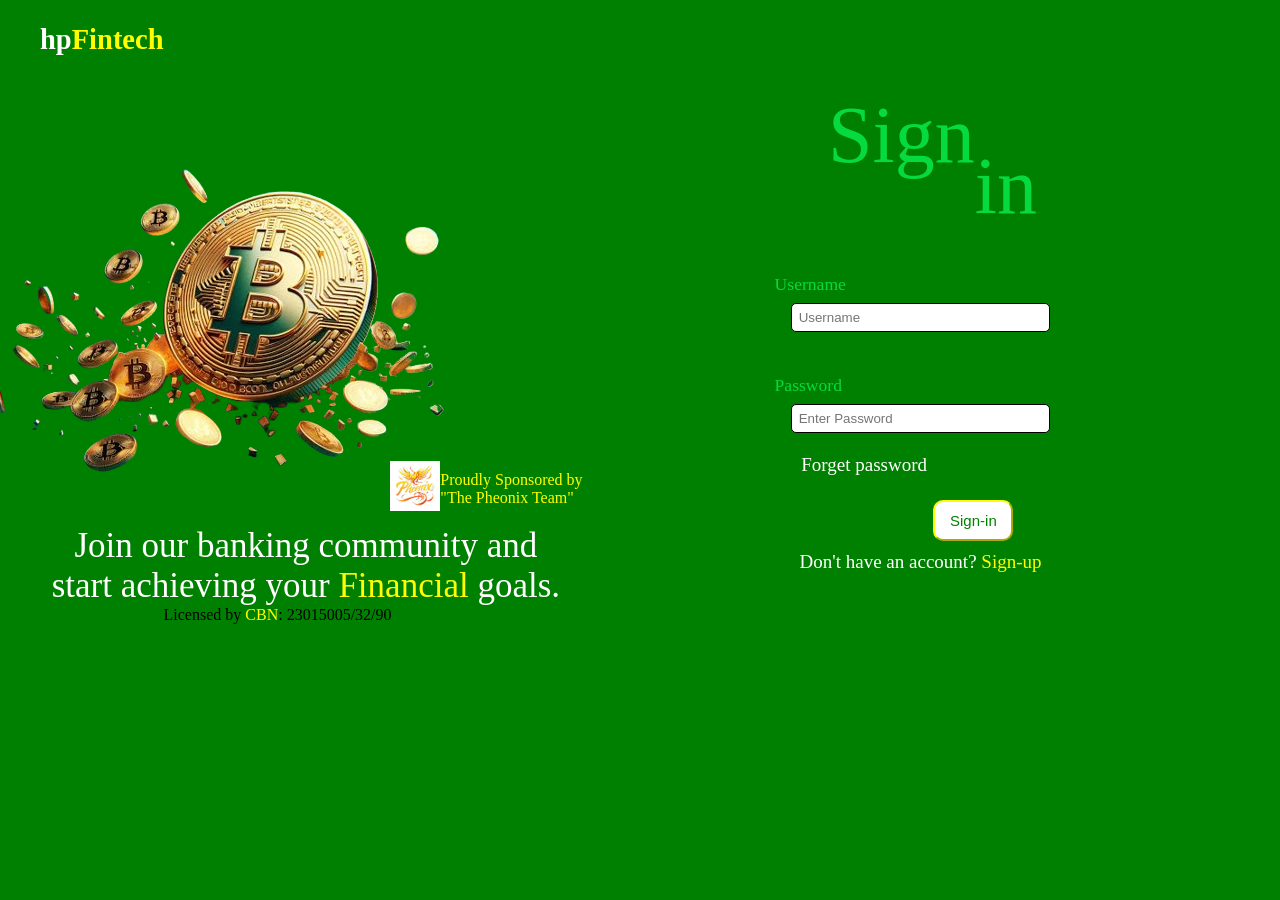
<file: Login\LogoutPage/login.html>
<!DOCTYPE html>
<html lang="en">
<head>
    <meta charset="UTF-8">
    <meta name="viewport" content="width=device-width, initial-scale=1.0">
    <link rel="stylesheet" href="login.css">
    <title>hpFintech</title>
</head>
<body>
    <div class="Project">
        <div class="logo">
            <h2>hp<h style="color:yellow;">Fintech</h></h2>
        </div>
        <br>
        <div class = "left side">
            <div class="img1">
            <img src="images__5_-removebg-preview.png">
            </div>
            <!-- <div class ="name">hpFintech</div>
            <div class = "team">by pheonix team</div> -->
            
            <div class="writeup">Join our banking community and <br>start achieving your <h style="color:yellow;"> Financial</h> goals.</div>
            <div class="cbn">Licensed by <h style="color:yellow;">CBN</h>: 23015005/32/90</div>
            
        </div>
        <div class="img2">
            <img src="IMG-20240617-WA0103.jpg";img style="width: 50px; height: 50px;" >
            <div class="team">Proudly Sponsored by<br>"The Pheonix Team"</div>
        </div>
        <br>
        <div class="log-in">
            <div id ="sign">Sign</div>
            <div id ="in">in</div>
            <div id="inputss">
            <div class="write">Username</div>
            <input class="inputs" required class="data" placeholder="Username"><br>
            <div class="write">Password</div>
            <input class="inputs" required class="data" placeholder="Enter Password"><br>
            </div>
            <br>
            <div class="forget">
                <a href=" ";a style="color:white;">Forget password</a><button id="sg-button"><a href=" ">Sign-in</a></button>
            </div>
            <div class="sign-up">Don't have an account? <a href="sign.html";a style="color:yellow;">Sign-up</a></div>
        </div>
    </div>
</body>
</html>
</file>
<file: Login\LogoutPage/login.css>
body{
    margin:0;
    padding:0;
    background-color: green;
    background-size: cover;
}

.Project{
    display: flex;
    /* background-color:green;
    background-size: cover; */

    /* justify-content: center; */
}

.leftside{
    /* justify-content: center; */
    margin-right:-30%;
}

.log-in{
    margin-top: 7%;
    margin-left: 15%;
}

button{
    margin-left: 55%;
    margin-top: 10%;
    padding:10px;
    font-size: 15px;
    border-radius: 10px;
    width: 80px;
    background-color:white;
    color:green;
    border-color: yellow;
}

#sg-button a{
    color:green;
    text-decoration: none;
}

a{
    text-decoration: none;
}

.img1{
    /* width:100%; */
    height: 70%;
    margin-left: -40%;
    margin-top: 20%;
}


.img2{
   margin-top: 36%;
   margin-left: -34%;
   display: flex;
}

.team{
    margin-top:10px;
    color:yellow;
}

#sign{
    /* justify-content: center; */
    /* margin-right: 5%; */
    /* margin-left: 10%; */
    /* margin-top: -10%; */
    padding-left: 10%;
    margin-left: 10%;
    font-size: 80px;
    color:rgb(5, 218, 62)
    
    
}

#in{
    padding-left: 10%;
    margin-top:-15%;
    margin-left: 65%;
    font-size: 80px;
    color:rgb(5, 218, 62)
}


.write{
    margin-top:16%;
    font-size: 110%;
    color:rgb(5, 218, 62)
    /* margin-right: 50%; */
}

.inputss{
    justify-content: center;
    /* width: 100%;
    height: 100%; */
    padding:none;
}

input{
    width: 95%;
    height: 25px;
    border:1px solid black;
    border-radius: 5px;
    margin-left: 6%;
    margin-top: 8px;
}


.sign-up{
    margin-top:10px;
    margin-left: 25px;
    font-size: 19px;
    color:white;
}

.forget{
    margin-top:3px;
    margin-left: 10%;
    font-size: 19px;
    color: white;
    /* display: flex; */
}

/* a{
   
    margin-left: 80%;
} */

input::placeholder{
    /* margin-right:10%; */
    padding-left: 2%;
}

.logo{
    color: white;
    margin-left:40px;
    font-size: 19px;
}

.writeup{
    font-size: 35px;
    /* margin-left: 10px; */
    text-align: center;
    color: white;
    margin-top:-20px;
    margin-left:-57%;

}
</file>
